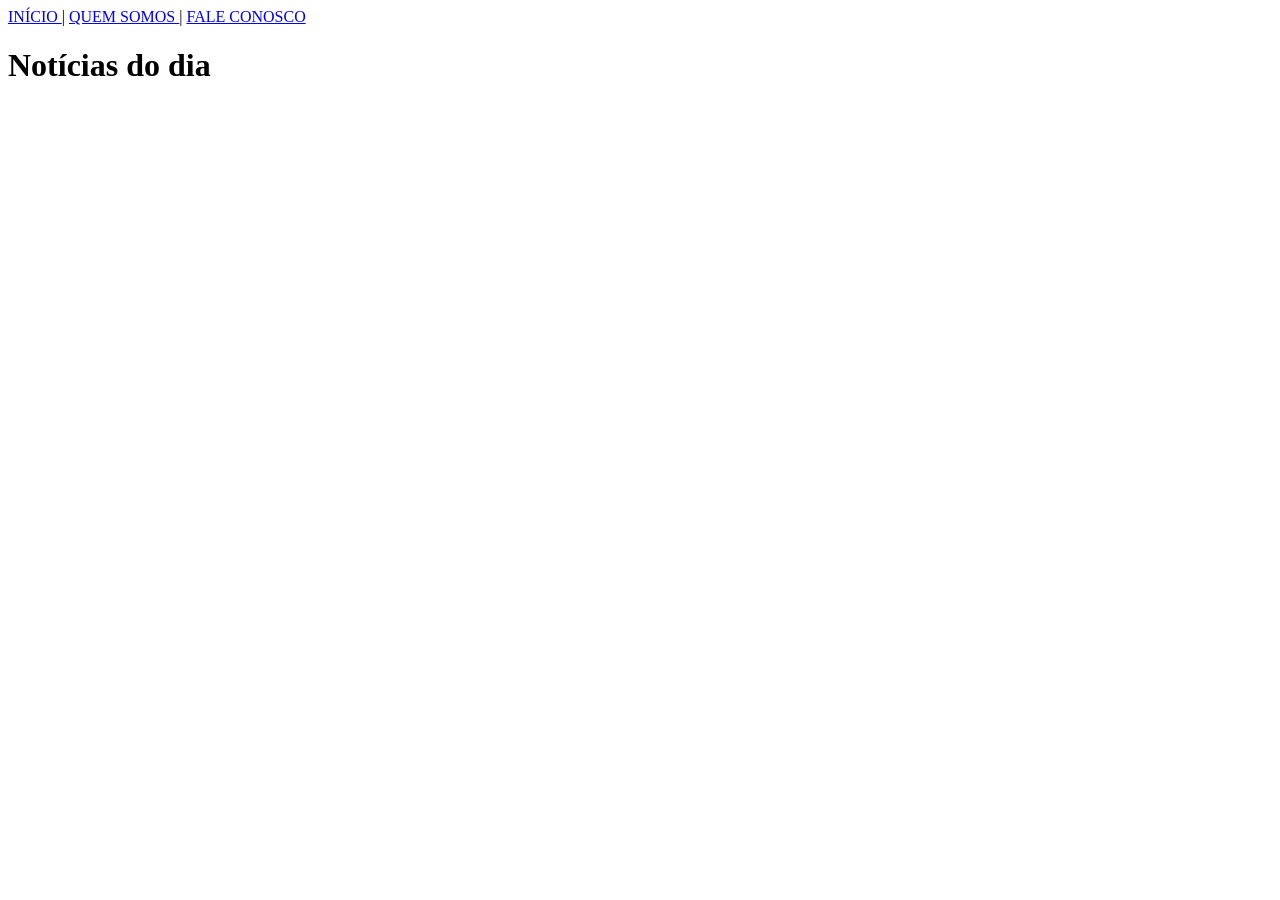
<file: exercicios/EXERCICIO01/INDEX.html>
<!DOCTYPE html>
<html lang="en">
<head>
    <meta charset="UTF-8">
    <meta name="viewport" content="width=device-width, initial-scale=1.0">
    <title>Home</title>
</head>
<body>
    <header>
        <nav>
            <a href="INDEX.html"> INÍCIO </a> |
            <a href="about.html"> QUEM SOMOS </a> |
        <a href="CONTACT.html"> FALE CONOSCO </a>
        </nav>
    </header>
    <h1>Notícias do dia</h1>
</body>
</html>
</file>
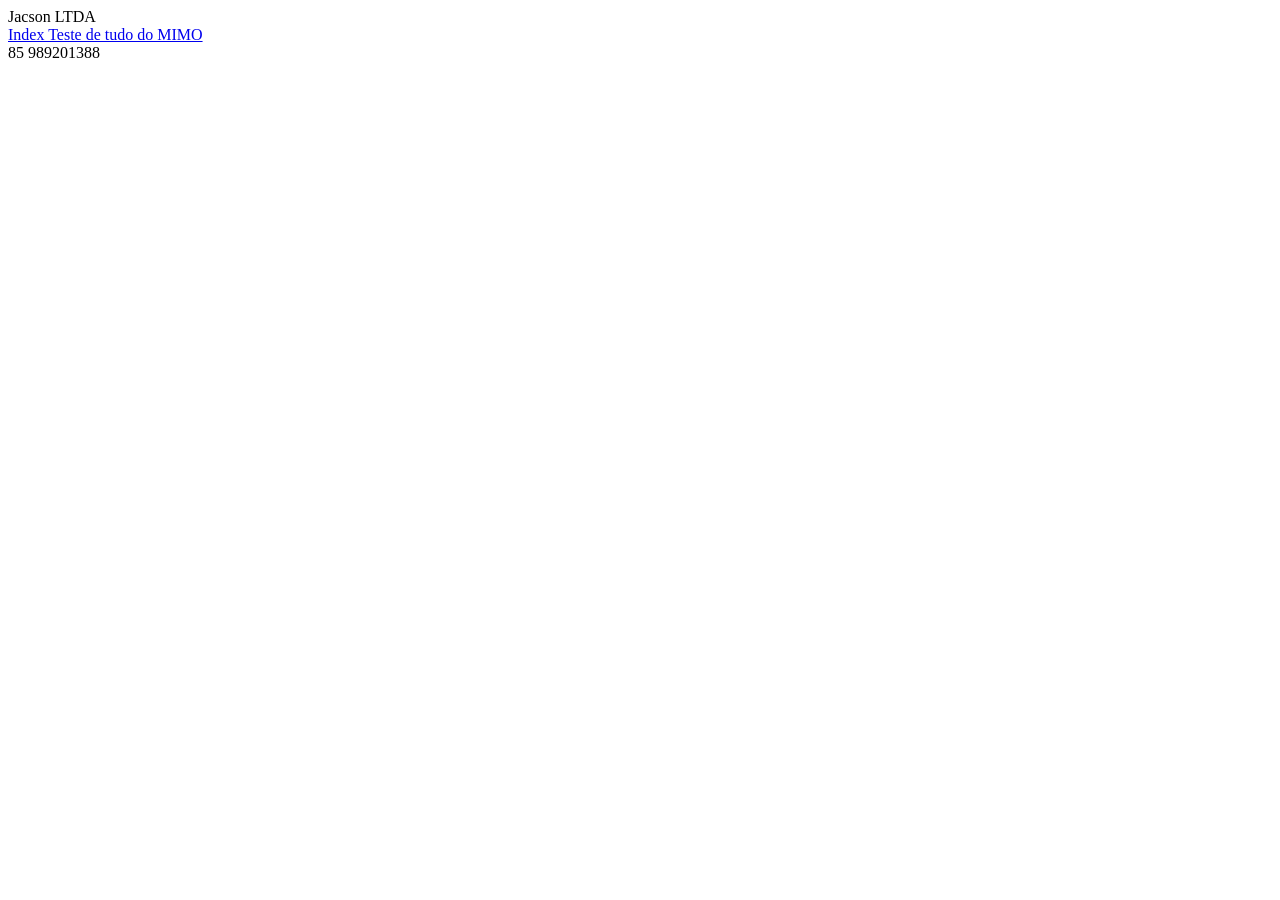
<file: indexJacson.html>
<!DOCTYPE html>
<html lang="en">
<head>
    <meta charset="UTF-8">
    <meta name="viewport" content="width=device-width, initial-scale=1.0">
    <title>Document</title>
</head>
<body>
    <header>Jacson 
        LTDA
        <br>
        <a href="index.html">Index Teste de tudo do MIMO</a>
    </header>
    <footer> 85 989201388 
    </footer>
</body>
</html>
</file>
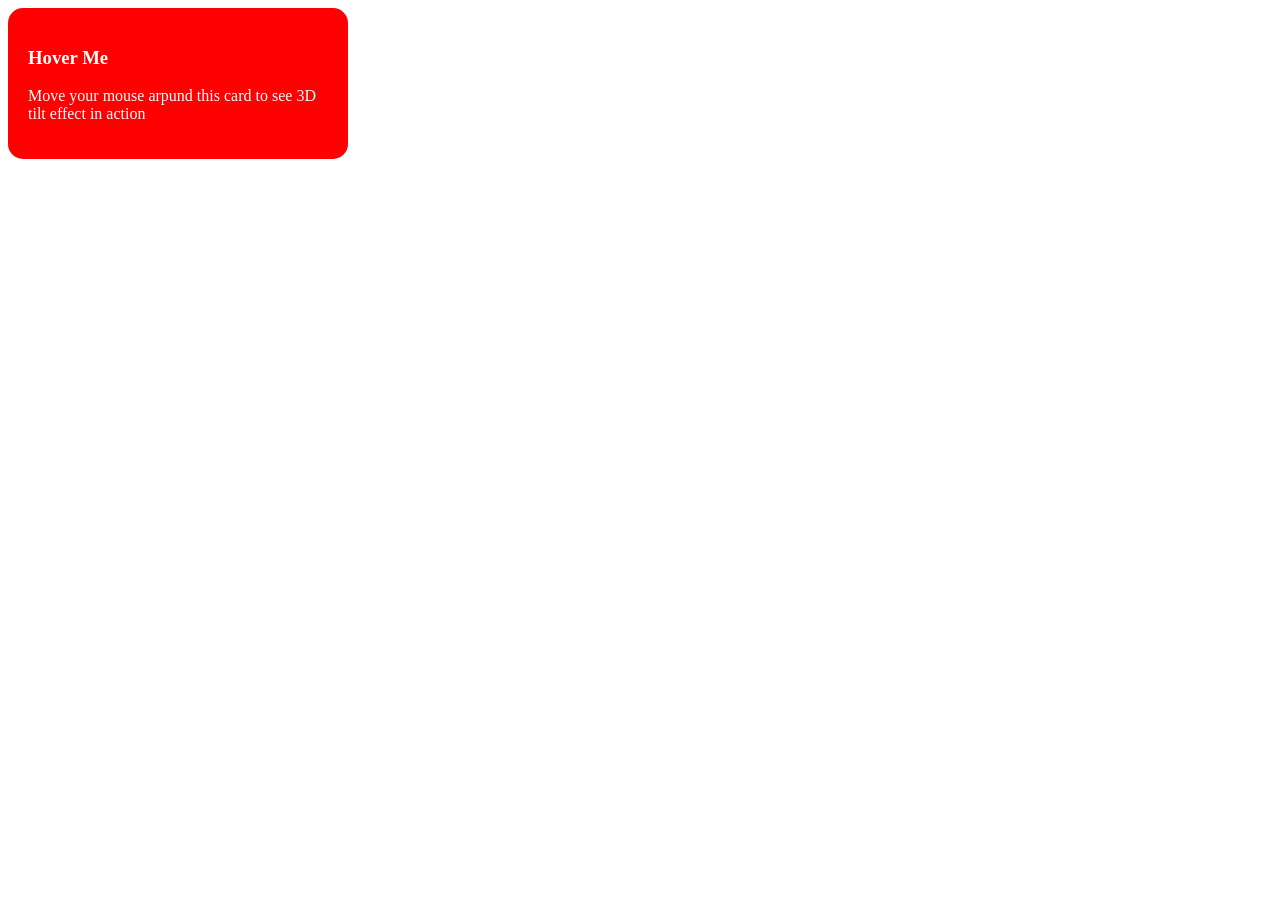
<file: exercicios/card/card.html>
<!DOCTYPE html>
<html lang="en">
<head>
    <meta charset="UTF-8">
    <meta name="viewport" content="width=device-width, initial-scale=1.0">
    <title>card</title>
    <link rel="stylesheet" href="style.css">
</head>
<body>
    <div class="card">
        <h3>Hover Me</h3>
        <p>Move your mouse arpund this card to see 3D tilt effect in action</p>
    </div>
</body>
</html>
</file>
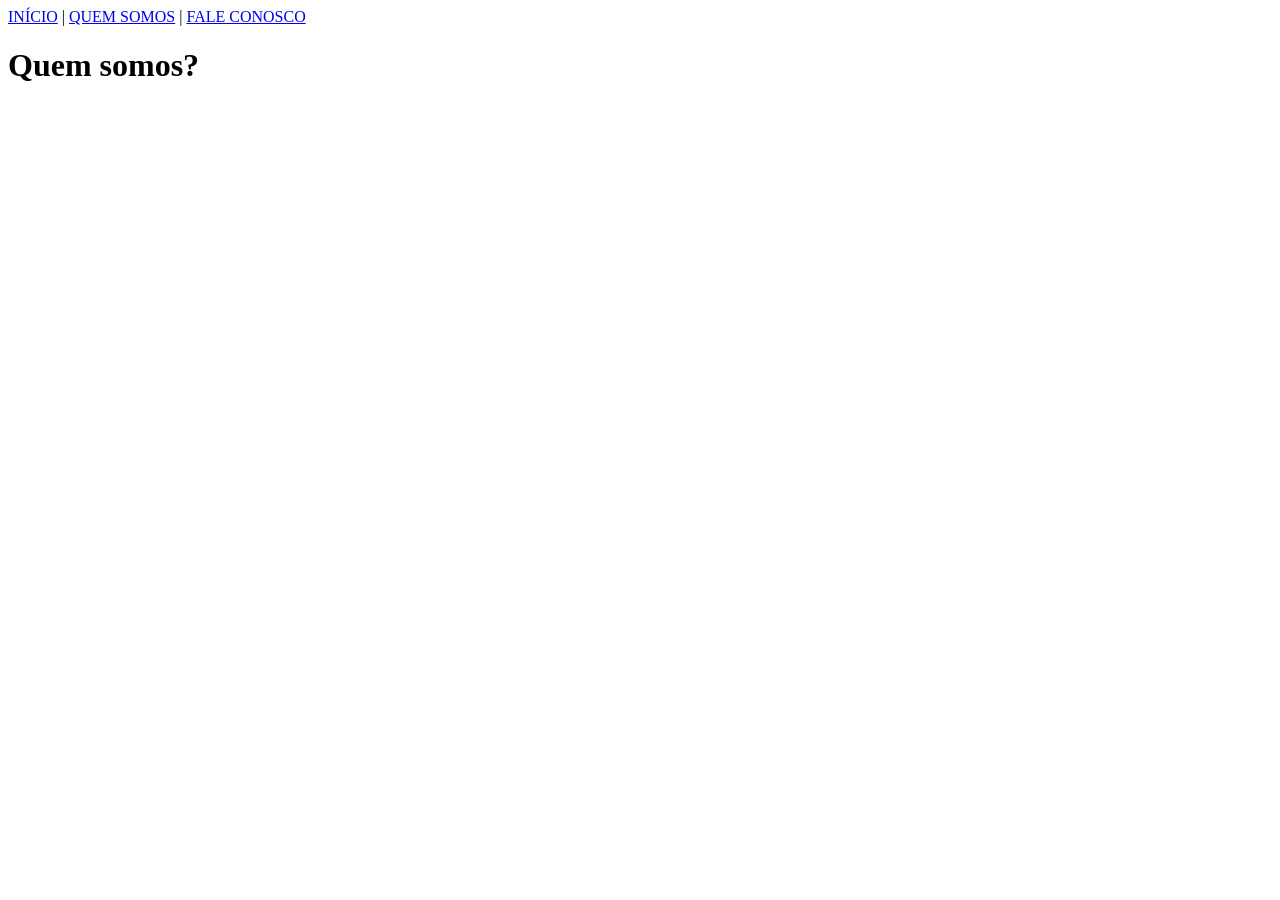
<file: exercicios/EXERCICIO01/about.html>
<!DOCTYPE html>
<html lang="en">
<head>
    <meta charset="UTF-8">
    <meta name="viewport" content="width=device-width, initial-scale=1.0">
    <title>quem somos</title>
</head>
<body>
    <header>
        <nav>
            <a href="INDEX.html">INÍCIO</a> |
            <a href="about.html">QUEM SOMOS</a> |
            <a href="CONTACT.html">FALE CONOSCO</a>
        </nav>
    </header>
    <H1> Quem somos? </H1>
</body>
</html>
</file>
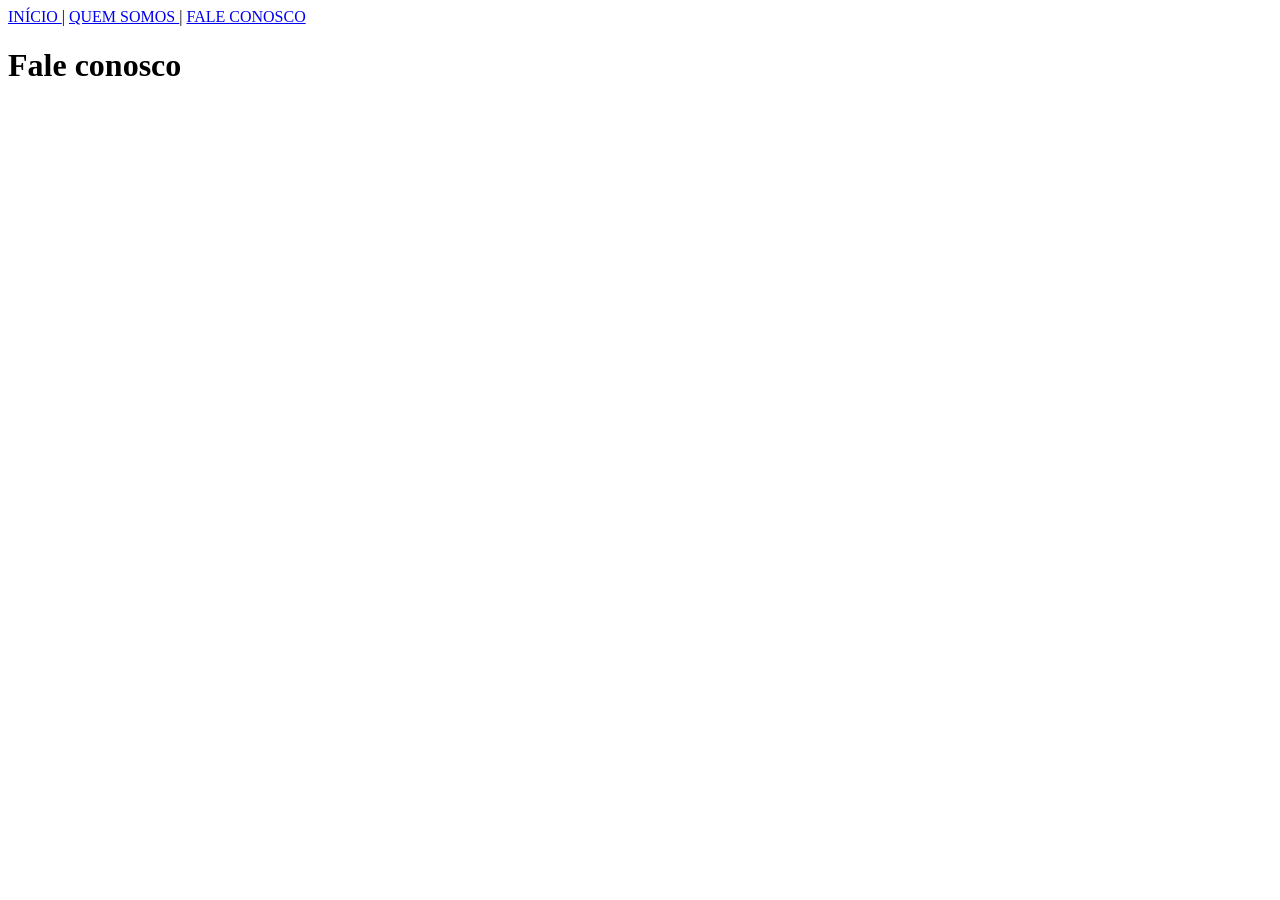
<file: exercicios/EXERCICIO01/CONTACT.html>
<!DOCTYPE html>
<html lang="en">
<head>
    <meta charset="UTF-8">
    <meta name="viewport" content="width=device-width, initial-scale=1.0">
    <title>PÁGINA DE CONTATO

    </title>
</head>
<body>
    <header>
        <nav>
            <a href="INDEX.html"> INÍCIO </a> |
            <a href="about.html"> QUEM SOMOS </a> |
        <a href="CONTACT.html"> FALE CONOSCO </a>
        </nav>
    </header>
    <h1>Fale conosco</h1>
</body>
</html>
</file>
<file: exercicios/card/style.css>
.card {
background-color: red;
width: 300px;
border-radius: 15px;
padding: 20px;
}
.card h3 {
color: white;
}
.card p {
    color: white;
}
</file>
